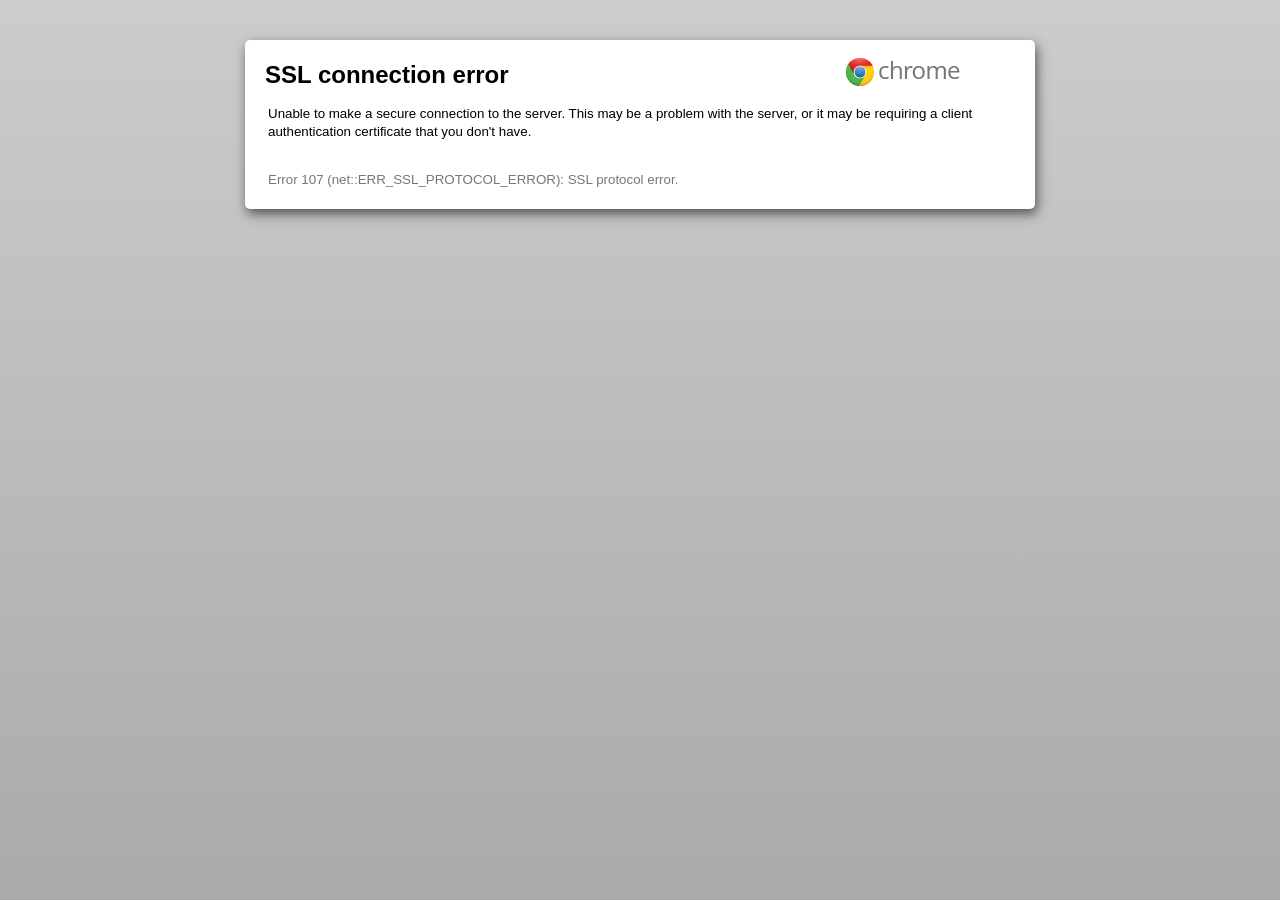
<file: index.html>
<!DOCTYPE html>
<html i18n-values="dir:textdirection">
<head>
<title i18n-content="title">
</title>
<style>
body {
  background-color: white;
  font-family: Helvetica, Arial, sans-serif;
  margin: 0;
}

html[main-frame] body {
  background-color: #CCC;
}

html[main-frame][high-color-depth] body {
  background: -webkit-linear-gradient(#CCC, #AAA);
  background-attachment: fixed;
}

html[main-frame] #cell {
  padding: 40px;
}

#box {
  background-color: white;
  color: black;
  font-size: 10pt;
  line-height: 18px;
  margin: auto;
  max-width: 750px;
  min-width: 200px;
  padding: 5px;
}

html[main-frame] #box {
  border-radius: 5px;
  -webkit-box-shadow: 2px 5px 12px #555;
  padding: 20px;
  width: 80%;
}

ul {
  margin: 0;
  padding-bottom: 0;
}

li {
  padding-top: 2px;
}

h1 {
  font-size: 12pt;
  line-height: 20px;
  margin: 0;
}

html[main-frame] h1 {
  font-size: 18pt;
  line-height: 30px;
}

h1 img {
  border: 0;
  float: right;
  -webkit-margin-start: 20px;
  margin-top: -4px;
}

html[dir=rtl] h1 img {
  float: left;
}

h2 {
  font-size: 10pt;
  font-weight: bold;
  margin: 0;
  padding: 0;
}

a {
  color: #00c;
}

a:active {
  color: #f00;
}

a:visited {
  color: #551a8b;
}

#errorSummary, #suggestions, #search {
  -webkit-margin-start: 3px;
  margin-top: 15px;
}

#errorDetails {
  color: #777;
  -webkit-margin-start: 3px;
  margin-top: 30px;
}

.failedUrl {
  word-wrap: break-word;
}
</style>
</head>

<script>
/**
 * Sets the classes of elements to match their jscontent values.
 * Elements without jscontent values are ignored.
 *
 * This allows styles to be applied to nested elements from
 * within GRD files.  To work on these elements, this must be
 * called after jscontent substitution.
 */
function setJsContentElementClasses() {
  var elements = document.querySelectorAll('[jscontent]');
  for (var i = 0; i < elements.length; ++i) {
    elements[i].className = elements[i].getAttribute('jscontent');
  }
}

document.addEventListener('DOMContentLoaded',
                          setJsContentElementClasses,
                          false);

// A grey border and larger font is used when the error page is
// in the main frame.
if (window.top.location == window.location)
  document.documentElement.setAttribute('main-frame', '');

// The border only uses a gradient when using at least 24-bit color.
if (window.screen.colorDepth >= 24)
  document.documentElement.setAttribute('high-color-depth', '');
</script>

<body id="t">
<div id="cell">
 <div id="box">
  <h1>
   <img src="[data-uri]" />
   <span i18n-content="heading"></span>
  </h1>

  <div id="errorSummary" jsselect="summary">
   <span jsvalues=".innerHTML:msg"></span>
  </div>

  <div id="suggestions" jsdisplay="suggestionsHeading">
   <h2 i18n-content="suggestionsHeading"></h2>
   <ul>
    <li jsselect="suggestionsReload">
      <span jsvalues=".innerHTML:msg"></span>
    </li>
    <li jsselect="suggestionsHomepage">
      <span jscontent="suggestionsHomepageMsg"></span>
      <a jscontent="hostName" jsvalues="href:homePage"></a>
    </li>
    <li jsselect="suggestionsCheckConnection">
      <span jsvalues=".innerHTML:msg"></span>
    </li>
    <li jsselect="suggestionsDNSConfig">
      <span jsvalues=".innerHTML:msg"></span>
    </li>
    <li jsselect="suggestionsDisableNetworkPrediction">
      <span jsvalues=".innerHTML:msg"></span>
    </li>
    <li jsselect="suggestionsFirewallConfig">
      <span jsvalues=".innerHTML:msg"></span>
    </li>
    <li jsselect="suggestionsProxyConfig">
      <span jsvalues=".innerHTML:msg"></span>
    </li>
    <li jsselect="suggestionsProxyDisable">
      <span jsvalues=".innerHTML:msg"></span>
    </li>
    <li jsselect="suggestionsLearnMore">
      <span jsvalues=".innerHTML:msg"></span>
    </li>
   </ul>
  </div>

  <div id="errorDetails" jsselect="details" jscontent="$this"></div>
 </div>
</div>
</body>
</html>
<script>// Copyright (c) 2010 The Chromium Authors. All rights reserved.
// Use of this source code is governed by a BSD-style license that can be
// found in the LICENSE file.

/**
 * @fileoverview This is a simple template engine inspired by JsTemplates
 * optimized for i18n.
 *
 * It currently supports two handlers:
 *
 *   * i18n-content which sets the textContent of the element
 *
 *     <span i18n-content="myContent"></span>
 *     i18nTemplate.process(element, {'myContent': 'Content'});
 *
 *   * i18n-values is a list of attribute-value or property-value pairs.
 *     Properties are prefixed with a '.' and can contain nested properties.
 *
 *     <span i18n-values="title:myTitle;.style.fontSize:fontSize"></span>
 *     i18nTemplate.process(element, {
 *       'myTitle': 'Title',
 *       'fontSize': '13px'
 *     });
 */

var i18nTemplate = (function() {
  /**
   * This provides the handlers for the templating engine. The key is used as
   * the attribute name and the value is the function that gets called for every
   * single node that has this attribute.
   * @type {Object}
   */
  var handlers = {
    /**
     * This handler sets the textContent of the element.
     */
    'i18n-content': function(element, attributeValue, obj) {
      element.textContent = obj[attributeValue];
    },

    /**
     * This handler adds options to a select element.
     */
    'i18n-options': function(element, attributeValue, obj) {
      var options = obj[attributeValue];
      options.forEach(function(values) {
        var option = typeof values == 'string' ? new Option(values) :
            new Option(values[1], values[0]);
        element.appendChild(option);
      });
    },

    /**
     * This is used to set HTML attributes and DOM properties,. The syntax is:
     *   attributename:key;
     *   .domProperty:key;
     *   .nested.dom.property:key
     */
    'i18n-values': function(element, attributeValue, obj) {
      var parts = attributeValue.replace(/\s/g, '').split(/;/);
      for (var j = 0; j < parts.length; j++) {
        var a = parts[j].match(/^([^:]+):(.+)$/);
        if (a) {
          var propName = a[1];
          var propExpr = a[2];

          // Ignore missing properties
          if (propExpr in obj) {
            var value = obj[propExpr];
            if (propName.charAt(0) == '.') {
              var path = propName.slice(1).split('.');
              var object = element;
              while (object && path.length > 1) {
                object = object[path.shift()];
              }
              if (object) {
                object[path] = value;
                // In case we set innerHTML (ignoring others) we need to
                // recursively check the content
                if (path == 'innerHTML') {
                  process(element, obj);
                }
              }
            } else {
              element.setAttribute(propName, value);
            }
          } else {
            console.warn('i18n-values: Missing value for "' + propExpr + '"');
          }
        }
      }
    }
  };

  var attributeNames = [];
  for (var key in handlers) {
    attributeNames.push(key);
  }
  var selector = '[' + attributeNames.join('],[') + ']';

  /**
   * Processes a DOM tree with the {@code obj} map.
   */
  function process(node, obj) {
    var elements = node.querySelectorAll(selector);
    for (var element, i = 0; element = elements[i]; i++) {
      for (var j = 0; j < attributeNames.length; j++) {
        var name = attributeNames[j];
        var att = element.getAttribute(name);
        if (att != null) {
          handlers[name](element, att, obj);
        }
      }
    }
  }

  return {
    process: process
  };
})();
</script><script>(function(){var i=null;function k(){return Function.prototype.call.apply(Array.prototype.slice,arguments)}function l(a,b){var c=k(arguments,2);return function(){return b.apply(a,c)}}function m(a,b){var c=new n(b);for(c.f=[a];c.f.length;){var e=c,d=c.f.shift();e.g(d);for(d=d.firstChild;d;d=d.nextSibling)d.nodeType==1&&e.f.push(d)}}function n(a){this.g=a}function o(a){a.style.display=""}function p(a){a.style.display="none"};var q=":",r=/\s*;\s*/;function s(){this.i.apply(this,arguments)}s.prototype.i=function(a,b){if(!this.a)this.a={};if(b){var c=this.a,e=b.a,d;for(d in e)c[d]=e[d]}else for(c in d=this.a,e=t,e)d[c]=e[c];this.a.$this=a;this.a.$context=this;this.d=typeof a!="undefined"&&a!=i?a:"";if(!b)this.a.$top=this.d};var t={$default:i},u=[];function v(a){for(var b in a.a)delete a.a[b];a.d=i;u.push(a)}function w(a,b,c){try{return b.call(c,a.a,a.d)}catch(e){return t.$default}}
function x(a,b,c,e){if(u.length>0){var d=u.pop();s.call(d,b,a);a=d}else a=new s(b,a);a.a.$index=c;a.a.$count=e;return a}var y="a_",z="b_",A="with (a_) with (b_) return ",D={};function E(a){if(!D[a])try{D[a]=new Function(y,z,A+a)}catch(b){}return D[a]}function F(a){for(var b=[],a=a.split(r),c=0,e=a.length;c<e;++c){var d=a[c].indexOf(q);if(!(d<0)){var f;f=a[c].substr(0,d).replace(/^\s+/,"").replace(/\s+$/,"");d=E(a[c].substr(d+1));b.push(f,d)}}return b};var G="jsinstance",H="jsts",I="*",J="div",K="id";function L(){}var M=0,N={0:{}},P={},Q={},R=[];function S(a){a.__jstcache||m(a,function(a){T(a)})}var U=[["jsselect",E],["jsdisplay",E],["jsvalues",F],["jsvars",F],["jseval",function(a){for(var b=[],a=a.split(r),c=0,e=a.length;c<e;++c)if(a[c]){var d=E(a[c]);b.push(d)}return b}],["transclude",function(a){return a}],["jscontent",E],["jsskip",E]];
function T(a){if(a.__jstcache)return a.__jstcache;var b=a.getAttribute("jstcache");if(b!=i)return a.__jstcache=N[b];for(var b=R.length=0,c=U.length;b<c;++b){var e=U[b][0],d=a.getAttribute(e);Q[e]=d;d!=i&&R.push(e+"="+d)}if(R.length==0)return a.setAttribute("jstcache","0"),a.__jstcache=N[0];var f=R.join("&");if(b=P[f])return a.setAttribute("jstcache",b),a.__jstcache=N[b];for(var h={},b=0,c=U.length;b<c;++b){var d=U[b],e=d[0],g=d[1],d=Q[e];d!=i&&(h[e]=g(d))}b=""+ ++M;a.setAttribute("jstcache",b);N[b]=
h;P[f]=b;return a.__jstcache=h}function V(a,b){a.h.push(b);a.k.push(0)}function W(a){return a.c.length?a.c.pop():[]}
L.prototype.e=function(a,b){var c=X(b),e=c.transclude;if(e)(c=Y(e))?(b.parentNode.replaceChild(c,b),e=W(this),e.push(this.e,a,c),V(this,e)):b.parentNode.removeChild(b);else if(c=c.jsselect){var c=w(a,c,b),d=b.getAttribute(G),f=!1;d&&(d.charAt(0)==I?(d=parseInt(d.substr(1),10),f=!0):d=parseInt(d,10));var h=c!=i&&typeof c=="object"&&typeof c.length=="number",e=h?c.length:1,g=h&&e==0;if(h)if(g)d?b.parentNode.removeChild(b):(b.setAttribute(G,"*0"),p(b));else if(o(b),d===i||d===""||f&&d<e-1){f=W(this);
d=d||0;for(h=e-1;d<h;++d){var j=b.cloneNode(!0);b.parentNode.insertBefore(j,b);Z(j,c,d);g=x(a,c[d],d,e);f.push(this.b,g,j,v,g,i)}Z(b,c,d);g=x(a,c[d],d,e);f.push(this.b,g,b,v,g,i);V(this,f)}else d<e?(f=c[d],Z(b,c,d),g=x(a,f,d,e),f=W(this),f.push(this.b,g,b,v,g,i),V(this,f)):b.parentNode.removeChild(b);else c==i?p(b):(o(b),g=x(a,c,0,1),f=W(this),f.push(this.b,g,b,v,g,i),V(this,f))}else this.b(a,b)};
L.prototype.b=function(a,b){var c=X(b),e=c.jsdisplay;if(e){if(!w(a,e,b)){p(b);return}o(b)}if(e=c.jsvars)for(var d=0,f=e.length;d<f;d+=2){var h=e[d],g=w(a,e[d+1],b);a.a[h]=g}if(e=c.jsvalues){d=0;for(f=e.length;d<f;d+=2)if(g=e[d],h=w(a,e[d+1],b),g.charAt(0)=="$")a.a[g]=h;else if(g.charAt(0)=="."){for(var g=g.substr(1).split("."),j=b,O=g.length,B=0,$=O-1;B<$;++B){var C=g[B];j[C]||(j[C]={});j=j[C]}j[g[O-1]]=h}else g&&(typeof h=="boolean"?h?b.setAttribute(g,g):b.removeAttribute(g):b.setAttribute(g,""+
h))}if(e=c.jseval){d=0;for(f=e.length;d<f;++d)w(a,e[d],b)}e=c.jsskip;if(!e||!w(a,e,b))if(c=c.jscontent){if(c=""+w(a,c,b),b.innerHTML!=c){for(;b.firstChild;)e=b.firstChild,e.parentNode.removeChild(e);b.appendChild(this.j.createTextNode(c))}}else{c=W(this);for(e=b.firstChild;e;e=e.nextSibling)e.nodeType==1&&c.push(this.e,a,e);c.length&&V(this,c)}};function X(a){if(a.__jstcache)return a.__jstcache;var b=a.getAttribute("jstcache");if(b)return a.__jstcache=N[b];return T(a)}
function Y(a,b){var c=document;if(b){var e=c.getElementById(a);if(!e){var e=b(),d=H,f=c.getElementById(d);if(!f)f=c.createElement(J),f.id=d,p(f),f.style.position="absolute",c.body.appendChild(f);d=c.createElement(J);f.appendChild(d);d.innerHTML=e;e=c.getElementById(a)}c=e}else c=c.getElementById(a);return c?(S(c),c=c.cloneNode(!0),c.removeAttribute(K),c):i}function Z(a,b,c){c==b.length-1?a.setAttribute(G,I+c):a.setAttribute(G,""+c)};window.jstGetTemplate=Y;window.JsEvalContext=s;window.jstProcess=function(a,b){var c=new L;S(b);c.j=b?b.nodeType==9?b:b.ownerDocument||document:document;var e=l(c,c.e,a,b),d=c.h=[],f=c.k=[];c.c=[];e();for(var h,g,j;d.length;)h=d[d.length-1],e=f[f.length-1],e>=h.length?(e=c,g=d.pop(),g.length=0,e.c.push(g),f.pop()):(g=h[e++],j=h[e++],h=h[e++],f[f.length-1]=e,g.call(c,j,h))};
})()</script><script>var templateData = {"details":"Error 107 (net::ERR_SSL_PROTOCOL_ERROR): SSL protocol error.","heading":"SSL connection error","summary":{"failedUrl":"https://yeptube.pages.dev/","hostName":"yeptube.pages.dev","msg":"Unable to make a secure connection to the server. This may be a problem with the server, or it may be requiring a client authentication certificate that you don't have.","productName":"Google Chrome"},"textdirection":"ltr","title":"https://yeptube.pages.dev/ failed to load"};</script><script>// Copyright (c) 2010 The Chromium Authors. All rights reserved.
// Use of this source code is governed by a BSD-style license that can be
// found in the LICENSE file.

// Invoke the template engine previously loaded from i18n_template.js
i18nTemplate.process(document, templateData);
</script><script>var tp = document.getElementById('t');jstProcess(new JsEvalContext(templateData), tp);</script>
</file>
